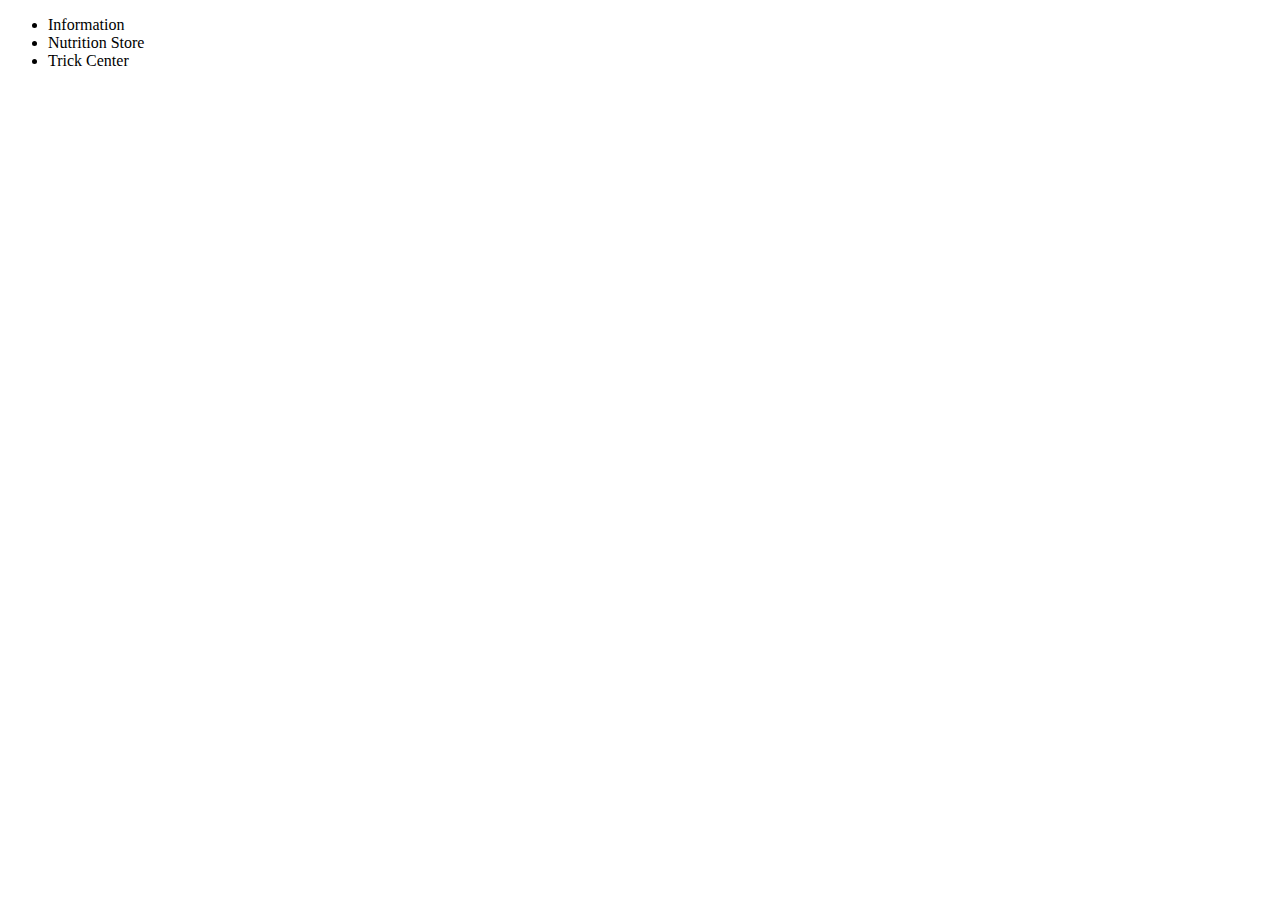
<file: src/main/resources/templates/index.html>
<!DOCTYPE html>
<html lang="en" xmlns:th="http://www.thymeleaf.org">
<head>
    <meta charset="UTF-8">
    <title>Home page</title>
    <link rel="stylesheet" th:href="@{style.css}">
</head>
<body>
    <ul th:fragment="linksFragment">
        <li><a th:href="@{/main}">Information</a></li>
        <li><a th:href="@{/nutritionStore}">Nutrition Store</a></li>
        <li><a th:href="@{/trickCenter}">Trick Center</a></li>
    </ul>
</body>
</html>
</file>
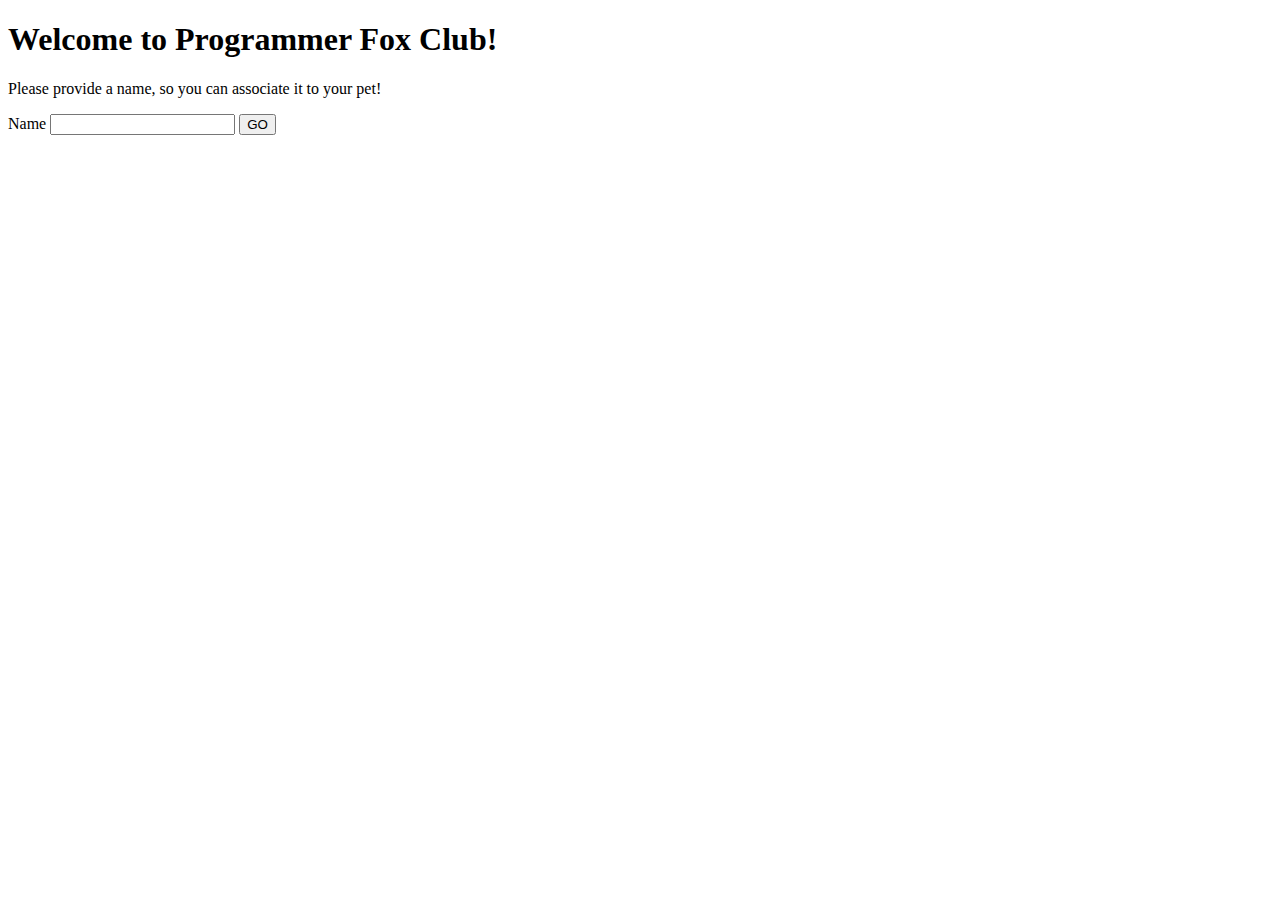
<file: src/main/resources/templates/login.html>
<!DOCTYPE html>
<html lang="en" xmlns:th="http://www.thymeleaf.org">
<head>
    <meta charset="UTF-8">
    <title>Login page</title>
    <link rel="stylesheet" th:href="@{style.css}">
</head>
<body>
<div>
    <h1>Welcome to Programmer Fox Club!</h1>
    <p>Please provide a name, so you can associate it to your pet!</p>
    <form th:action="@{/login}" method="post">
    <label> Name
        <input type="text" name="name">
        <button type="submit">GO</button>
    </label>

    </form>

</div>
</body>
</html>
</file>
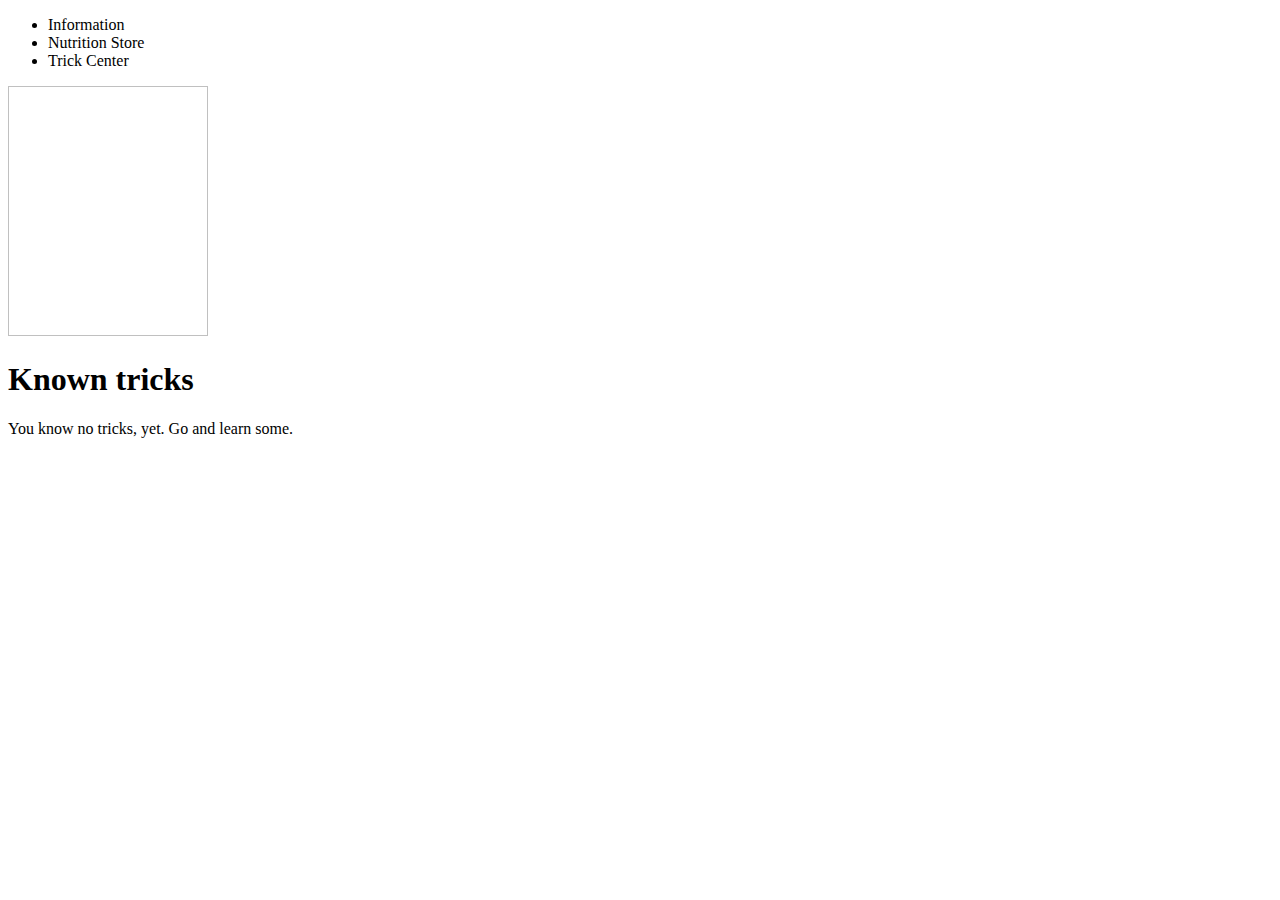
<file: src/main/resources/templates/main.html>
<!DOCTYPE html>
<html lang="en" xmlns:th="http://www.thymeleaf.org">
<head>
  <meta charset="UTF-8">
  <title>Main page</title>
  <link rel="stylesheet" th:href="@{style.css}">
</head>
<body>
<!--  <li th:insert="~{index.html :: linksFragment}"></li>-->
<ul>

<!--      PREDELAT NA FRAGMENTY (Nejak)-->

  <li><a th:href="@{/main(name=${fox.getName()})}">Information</a></li>
  <li><a th:href="@{/nutritionStore(name=${fox.getName()})}">Nutrition Store</a></li>
  <li><a th:href="@{/trickCenter}">Trick Center</a></li>
</ul>
<img th:src="@{cutefox.jpg}" alt="" width="200" height="250">
  <p th:text="'This is Mr. ' +${fox.getName()} + '. Currently living on ' + ${fox.getFood()} + ' and '
+ ${fox.getDrink()} + '. (S)He knows ' + ${fox.getTricks().size()} + ' tricks.'"></p>
  <h1>Known tricks</h1>
  <p th:if="${fox.getTricks().isEmpty()}">You know no tricks, yet. Go and learn some.</p>
</body>
</html>
</file>
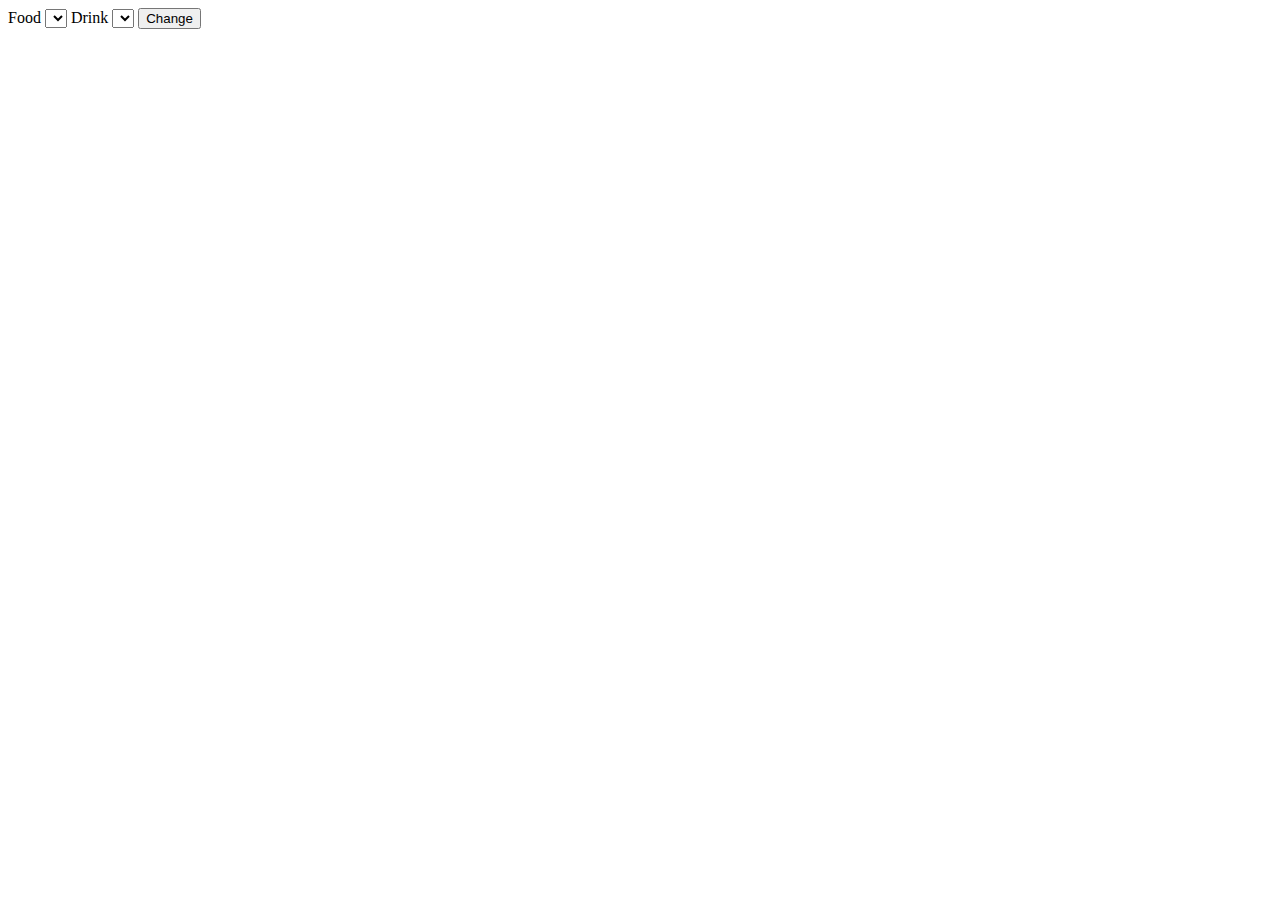
<file: src/main/resources/templates/nutritionStore.html>
<!DOCTYPE html>
<html lang="en" xmlns:th="http://www.thymeleaf.org">
<head>
    <meta charset="UTF-8">
    <title>Nutrition store</title>
    <link rel="stylesheet" th:href="@{style.css}">
</head>
<body>
<div>
    <form th:action="@{/nutritionStore}" method="post">
        <label>Food
            <select name="food">
                <option th:each="specificFood : ${food}" th:value="${specificFood}" th:text="${specificFood}"></option>
            </select>
        </label>
        <label>Drink
            <select name="drink">
                <option th:each="drink : ${drinks}" th:value="${drink}" th:text="${drink}"></option>
            </select>
        </label>
        <button type="submit" th:value="${name}">Change</button>
    </form>
</div>
</body>
</html>
</file>
